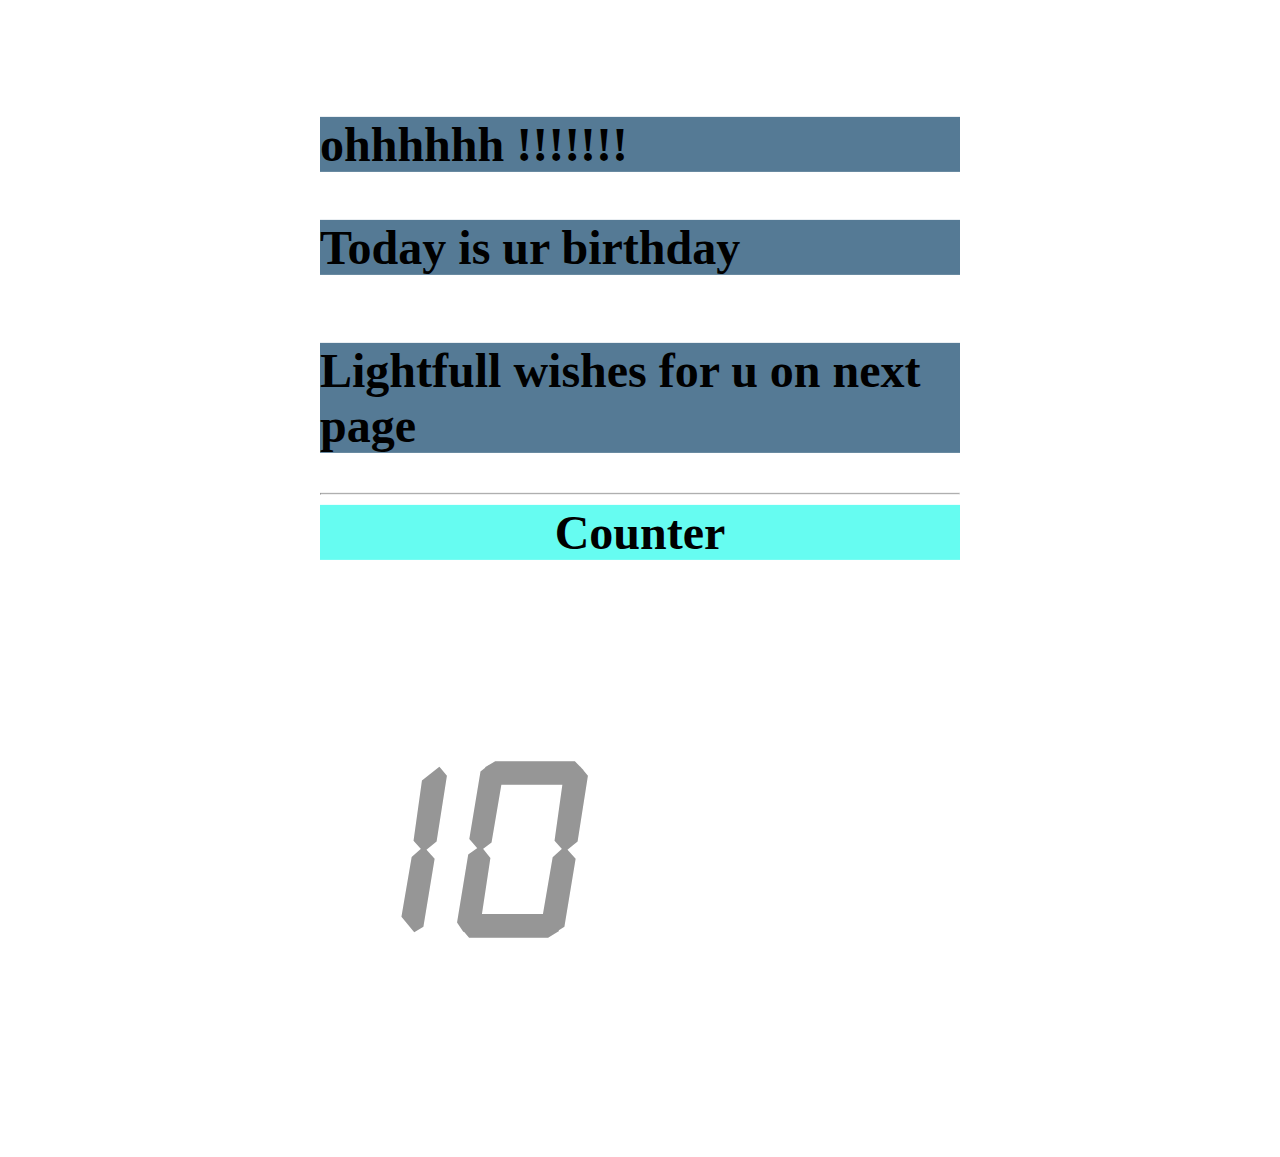
<file: index.html>
<!DOCTYPE html>
<html lang="en">
<head>
    <title>10 Second</title>
    <style type="text/css">
        @font-face {
            font-family: sevenSegment;
            src: url(alarm-clock.ttf);
        }
        h1{
            font-family: sevenSegment;
            font-size: 15em;
            color: #969696;
        }
        .container{
            position: absolute;
            top: 50%;
            left: 50%;
            transform: translate(-50%, -50%);

        }
        h3{
            margin-top: 50%;
            font-size: 3em;
            background: #557A95;
            left: 50%;
        }
        h2{
            background: #557A95;
            margin-top: 10px;
            left: 50%;
            font-size: 3em;
        }
        h4{
            text-align: center;
            text-shadow: #955555;
           
            background: #66fcf1;
            margin-top: 10px;
            left: 50%;
            font-size: 3em;
        }
    </style>
    
</head>
<body>
    <div class="container">
        
           <br><br><br>
            <h3>ohhhhhh !!!!!!!</h3>
            <h2>Today is ur birthday</h2><br>
            <h2>Lightfull wishes for u on next page</h2>
        
        <hr>
        <h4 >Counter</h4>
        <h1 id="count">10</h1>
    </div>
    <script type="text/javascript">
        var counter = 10;

        setInterval( function(){
            counter--;
            if( counter >=0 ){
                id = document.getElementById("count");
                id.innerHTML = counter;

            }
            if( counter === 0){
                id.innerHTML = " ";
                window.location.replace("file:///E:/vscode/web/chinu/index.html");
            }
        }, 1000);
    </script>
</body>
</html>
</file>
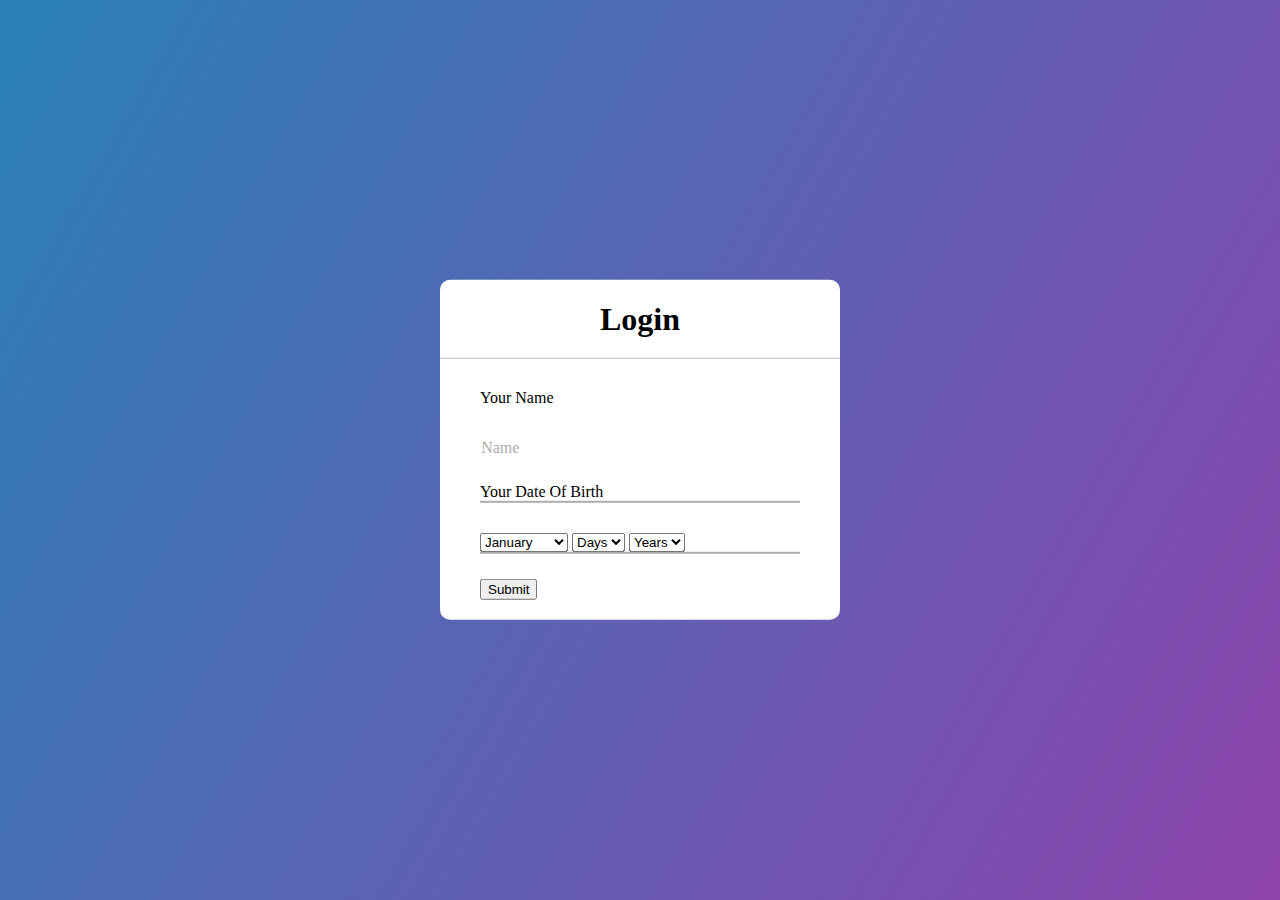
<file: index2.html>
<!DOCTYPE html>
<html lang="en">
<head>
    <meta charset="UTF-8">
    <meta http-equiv="X-UA-Compatible" content="IE=edge">
    <meta name="viewport" content="width=device-width, initial-scale=1.0">
    <link rel="stylesheet" href="style2.css">
    <title>Document</title>
</head>
<body>
    <div class="center">
        <h1>Login</h1>
        <form method="post">
            <div class="txt_field">
                Your Name <br>
                <input type="text" required>
                <label>Name </label>
                <br><br>
                Your Date Of Birth <br>
            
        </div>
        <div class="txt_field">
            <select name="month" >
                <option value="january"> January</option>
                <option value="february"> February</option>
                <option value="march"> March</option>
                <option value="april"> April</option>
                <option value="may"> May</option>
                <option value="june"> June</option>
                <option value="july"> July</option>
                <option value="august"> August</option>
                <option value="september"> September</option>
                <option value="october"> October</option>
                <option value="november"> November</option>
                <option value="december"> December</option>
    
            </select> 
            <select name="days">
                <option value="days">Days</option>
                <option value="1">1</option>
                <option value="2">2</option>
                <option value="3">3</option>
                <option value="4">4</option>
                <option value="5">5</option>
                <option value="6">6</option>
                <option value="7">7</option>
                <option value="8">8</option>
                <option value="9">9</option>
                <option value="10">10</option>
                <option value="11">11</option>
                <option value="12">12</option>
                <option value="13">13</option>
                <option value="14">14</option>
                <option value="15">15</option>
                <option value="16">16</option>
                <option value="17">17</option>
                <option value="18">18</option>
                <option value="19">19</option>
                <option value="20">20</option>
                <option value="21">21</option>
                <option value="22">22</option>
                <option value="23">23</option>
                <option value="24">24</option>
                <option value="25">25</option>
                <option value="26">26</option>
                <option value="27">27</option>
                <option value="28">28</option>
                <option value="29">29</option>
                <option value="30">30</option>
                <option value="31">31</option>
            </select>
            <select name="years" >
                <option value="years">Years</option>    
                <option value="1997">1995</option>    
                <option value="1998">1998</option>
                <option value="1999">1999</option>    
                <option value="2000">2000</option>
                <option value="2001">2001</option>    
                <option value="2002">2002</option> 
                <option value="2003">2003</option>    
                <option value="2004">2004</option>    
            </select>
        </div>
        
        </form>
        <div class="passs">
            <button onclick="myFunction()">Submit </button>
        </div>
    </div>
    
    <script>
        function myFunction() {
            window.location.replace("file:///E:/vscode/web/chinu/count-down/index.html");
            }
        </script>
</body>
</html>
</file>
<file: style2.css>
body{
    margin: 0;
    padding: 0;
    font-family: monteserrat;
    background: linear-gradient(120deg,#2980b9,#8e44ad);
    height: 100vh;
}
.center{
    position: absolute;
    top: 50%;
    left: 50%;
    transform: translate(-50%,-50%);
    width: 400px;
    background: white;
    border-radius: 10px;

}
.center h1{
    text-align: center;
    padding: 0 0 20px 0;
    border-bottom: 1px solid silver;
}
.center form{
    padding: 0 40px;
    box-sizing: border-box;
}
form .txt_field{
    position: relative;
    border-bottom: 2px solid #adadad;
    margin: 30px 0;
}
.txt_field input{
    width: 100%;
    padding: 0 5px;
    height: 40px;
    font-size: 16px;
    border: none;
    background: none;
    outline: none;
}
.txt_field label{
    position: absolute;
    top: 30%;
    left: 5px;
    color: #adadad;
    transform: translate(-10%,90%);
    font-size: 16px;
    pointer-events: none;
    
}
.txt_field span::before{
    content: '';
    position: absolute;
    top: 40px;
    left: 0;
    width: 100%;
    height: 2px;
    background: #2691d9;

 }
 .passs{
    margin: -5px 0 20px 5px;
     margin-left: 10%;
    color: #a6a6a6;
 }
 /*
.txt_field input:focus ~ label,
.txt_field input:valid ~ label{
    top: -2px;
    color: #2691d9;
    
}
.txt_field input:focus ~ span::before,
.txt_field input:valid ~ span::before{
    width: 100%; 
}
.pass{
    margin: -5px 0 20px 5px;
    color: #a6a6a6;
    cursor: pointer;

}
.pass:hover{
    text-decoration: underline;
}
input[type="submit"]{
    width: 100%;
    height: 50px;
    border: 1px solid;
    background: #2691d9;
    border-radius: 25px;
    font-size: 18px;
    color: #e9f4fb;
    font-weight: 700;
    cursor: pointer;
    outline: none;
}
input[type="submit"]{
    border-color: #2691d9;
    transition: .5s;
} */
</file>
